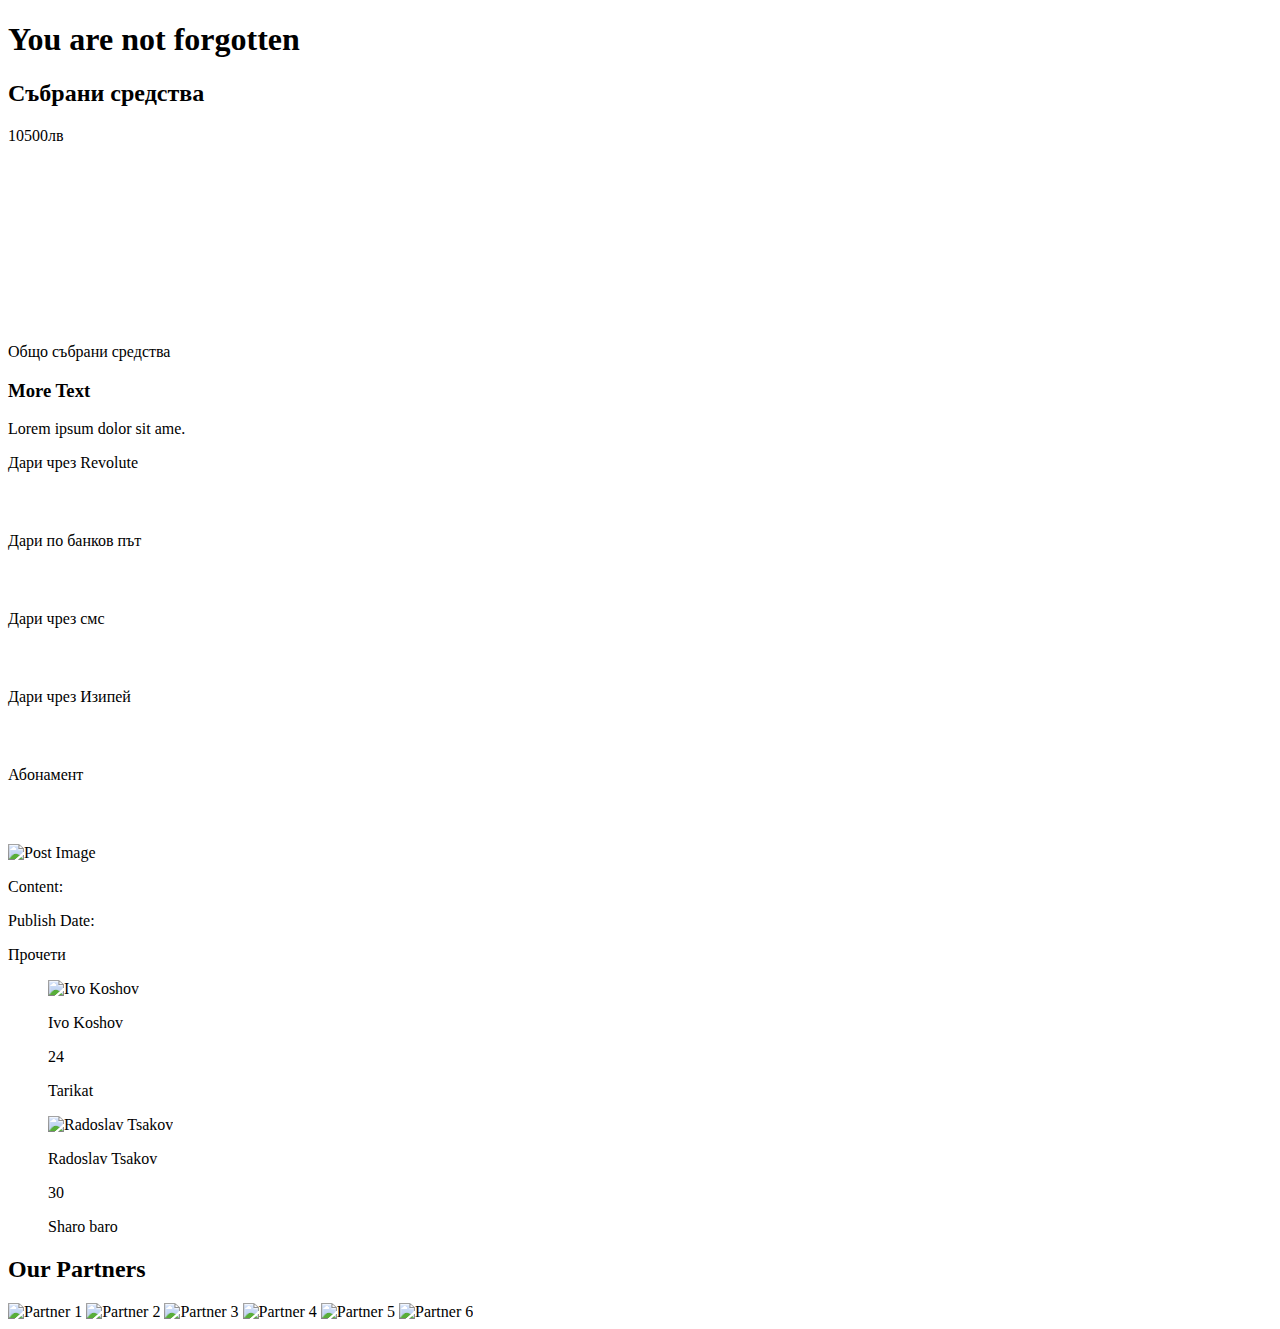
<file: src/main/resources/templates/index.html>
<!DOCTYPE html>
<html xmlns:th="http://www.w3.org/1999/xhtml">
<head>
  <title>Company Website</title>
  <meta charset="UTF-8">
  <link rel="stylesheet" th:href="@{/css/styles.css}">
</head>

<body>
<header>
  <div th:replace="~{fragments/before-header}">
  </div>
  <h1><a th:href="@{/index}">You are not forgotten</a></h1>
  <nav th:replace="~{fragments/navigation}">
  </nav>
</header>

<section class="main-section">
  <div class="main-container">
    <aside >
      <h2>Събрани средства</h2>
      <div class="fakeimg" style="height:200px;">10500лв</div>
      <p>Общо събрани средства</p>
      <h3>More Text</h3>
      <p>Lorem ipsum dolor sit ame.</p>
      <div class="fakeimg" style="height:60px;">Дари чрез Revolute</div><br>
      <div class="fakeimg" style="height:60px;">Дари по банков път</div><br>
      <div class="fakeimg" style="height:60px;">Дари чрез смс</div><br>
      <div class="fakeimg" style="height:60px;">Дари чрез Изипей</div><br>
      <div class="fakeimg" style="height:60px;">Абонамент</div><br>
    </aside>
    <main>
      <article class="news-post" th:each="post : ${posts}">
        <div class="image-container">
          <img th:src="@{'/images/post_images/' + ${post.imageFilename}}" alt="Post Image" width="600" height="500">
        </div>
        <div>
          <p>Content: <span th:text="${#strings.substring(post.content, 0, 30)} + '...'"></span></p>
          <p>Publish Date: <span th:text="${post.publishDate}"></span></p>
        </div>
        <div class="read-more">
          <a th:href="@{'/post/' + ${post.id}}">Прочети</a>
        </div>
      </article>
    </main>
  </div>
</section>

<section class="team-section">
  <figure class="person">
    <img th:src="@{/images/ivo_test.jpg}" alt="Ivo Koshov">
    <figcaption class="person-info">
      <p>Ivo Koshov</p>
      <p>24</p>
      <p>Tarikat</p>
    </figcaption>
  </figure>
  <figure class="person">
    <img th:src="@{/images/rado_test.jpg}" alt="Radoslav Tsakov">
    <figcaption class="person-info">
      <p>Radoslav Tsakov</p>
      <p>30</p>
      <p>Sharo baro</p>
    </figcaption>
  </figure>
</section>

<section class="partners-section">
  <div class="partners">
    <h2>Our Partners</h2>
    <div class="partner-logos">
      <img th:src="@{/images/download.png}" alt="Partner 1">
      <img th:src="@{/images/download.png}" alt="Partner 2">
      <img th:src="@{/images/download.png}" alt="Partner 3">
      <img th:src="@{/images/download.png}" alt="Partner 4">
      <img th:src="@{/images/download.png}" alt="Partner 5">
      <img th:src="@{/images/download.png}" alt="Partner 6">


      <!-- Добавете снимките на вашите партньори тук -->
    </div>
  </div>
</section>
</div>
<!-- Sidebar -->


<!-- Footer -->
<footer th:replace="~{fragments/footer}">

</footer>
</body>
</file>
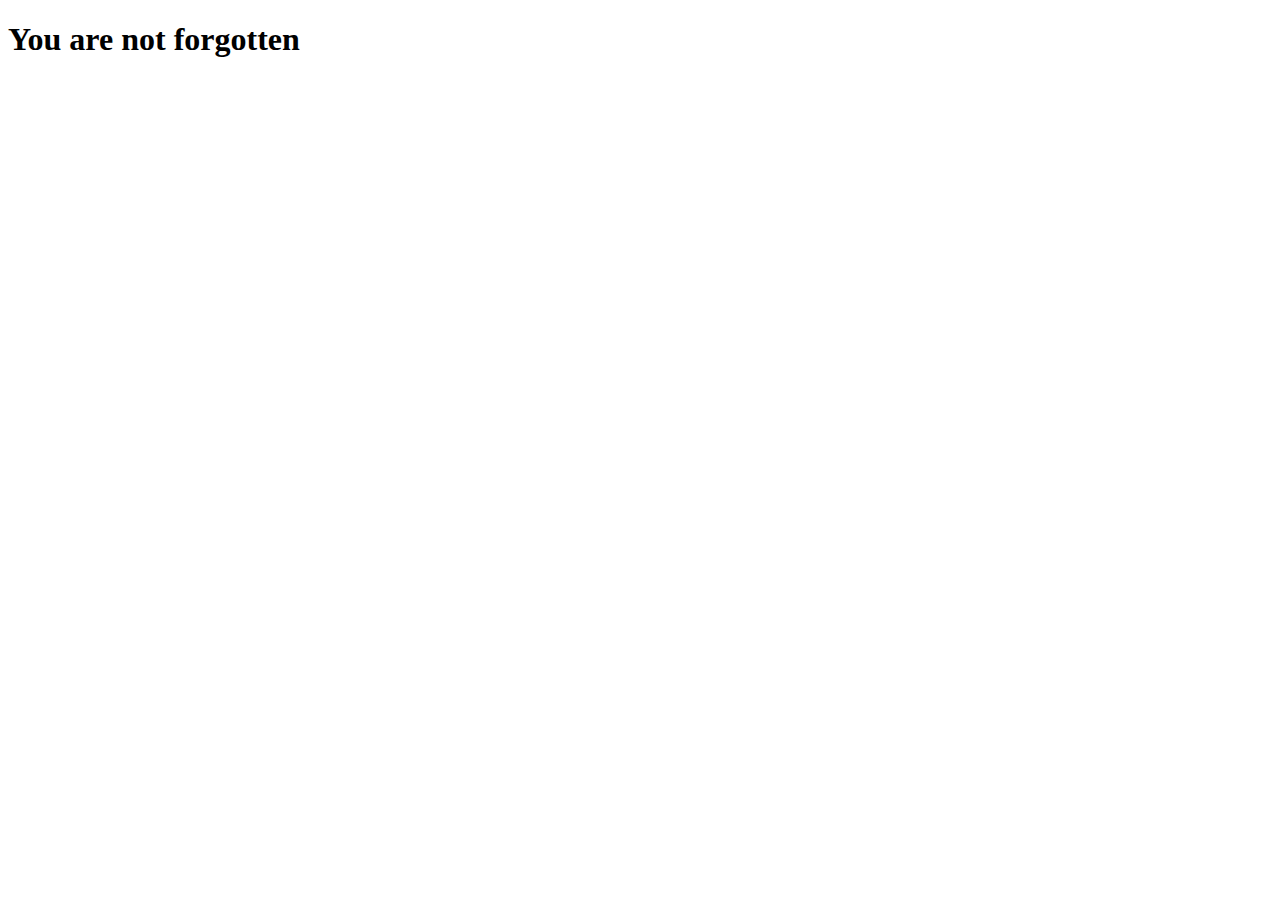
<file: src/main/resources/templates/become-volunteer.html>
<!DOCTYPE html>
<html lang="en" xmlns:th="http://www.w3.org/1999/xhtml">
<head>
    <meta charset="UTF-8">
    <title>Title</title>
    <link rel="stylesheet" th:href="@{/css/styles.css}">

</head>
<body>
<header>
    <div th:replace="~{fragments/before-header}">
    </div>
    <h1><a th:href="@{/index}">You are not forgotten</a></h1>
    <nav th:replace="~{fragments/navigation}">
    </nav>
</header>
<footer th:replace="~{fragments/footer}">

</footer>
</body>
</html>
</file>
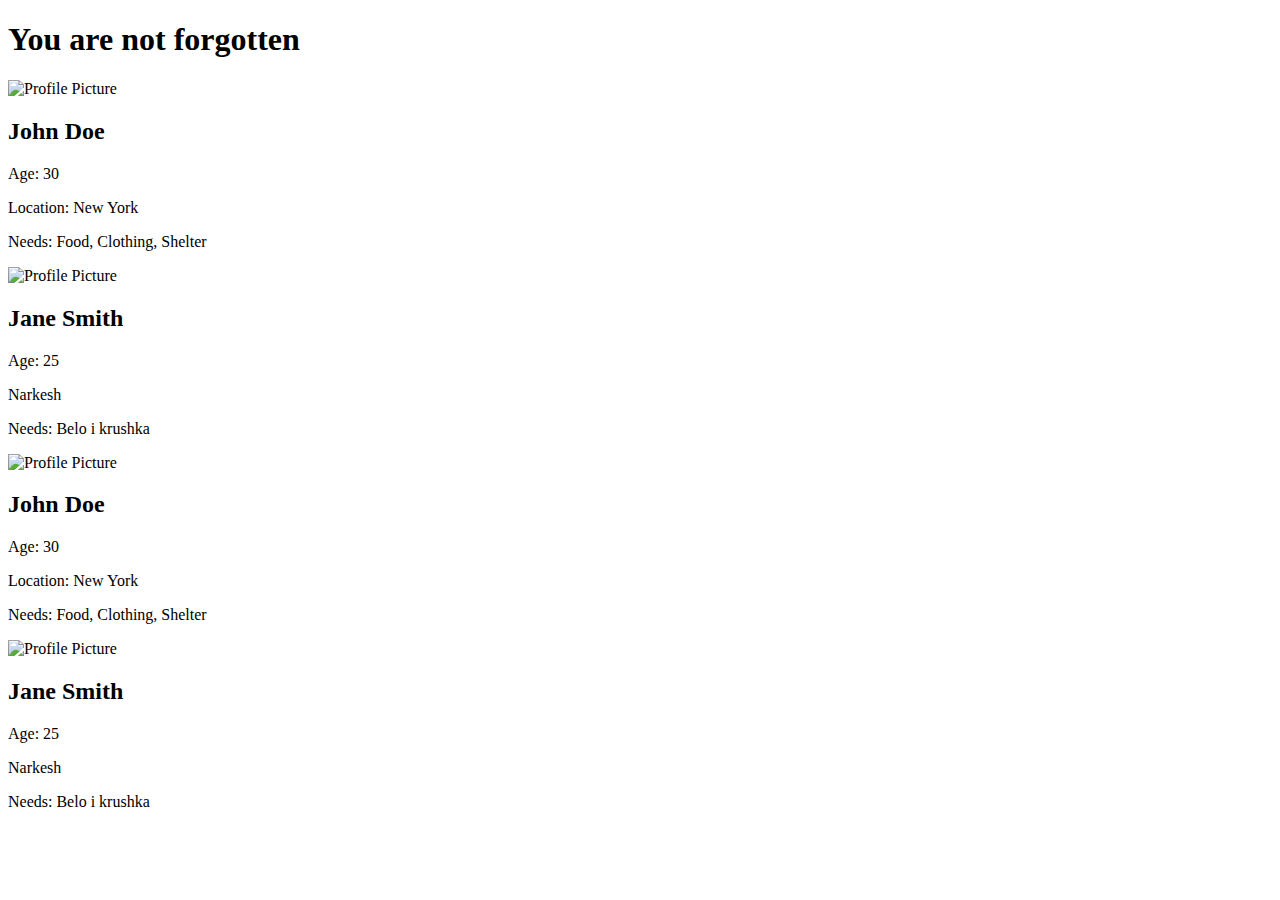
<file: src/main/resources/templates/help-someone.html>
<!DOCTYPE html>
<html lang="en" xmlns:th="http://www.w3.org/1999/xhtml">
<head>
    <meta charset="UTF-8">
    <title>Title</title>
    <link rel="stylesheet" th:href="@{/css/styles.css}">

</head>
<body>

<!-- Header -->
<header>
    <div th:replace="~{fragments/before-header}">
    </div>
    <h1><a th:href="@{/index}">You are not forgotten</a></h1>
    <nav th:replace="~{fragments/navigation}">
    </nav>
</header>

<section class="people-cards">
    <div class="profile-card">
        <div class="people-image-container">
            <img th:src="@{/images/komardjiq.png}" alt="Profile Picture" width="400" height="400">
        </div>

        <div class="profile-details">
            <h2>John Doe</h2>
            <p>Age: 30</p>
            <p>Location: New York</p>
            <p>Needs: Food, Clothing, Shelter</p>
        </div>
    </div>
    </div>
    <div class="profile-card">
        <div class="people-image-container">
            <img th:src="@{/images/images2.png}" alt="Profile Picture" width="400" height="400">
        </div>
        <div class="profile-details">
            <h2>Jane Smith</h2>
            <p>Age: 25</p>
            <p>Narkesh</p>
            <p>Needs: Belo i krushka</p>
        </div>
    </div>
    <div class="profile-card">
        <div class="people-image-container">
            <img th:src="@{/images/narkomanka.png}" alt="Profile Picture" width="400" height="400">
        </div>

        <div class="profile-details">
            <h2>John Doe</h2>
            <p>Age: 30</p>
            <p>Location: New York</p>
            <p>Needs: Food, Clothing, Shelter</p>
        </div>
    </div>
    <div class="profile-card">
        <div class="people-image-container">
            <img th:src="@{images/izklqsqh.png}" alt="Profile Picture" width="400" height="400">
        </div>
        <div class="profile-details">
            <h2>Jane Smith</h2>
            <p>Age: 25</p>
            <p>Narkesh</p>
            <p>Needs: Belo i krushka</p>
        </div>
    </div>
</section>
<footer th:replace="~{fragments/footer}">

</footer>
</body>
</html>
</file>
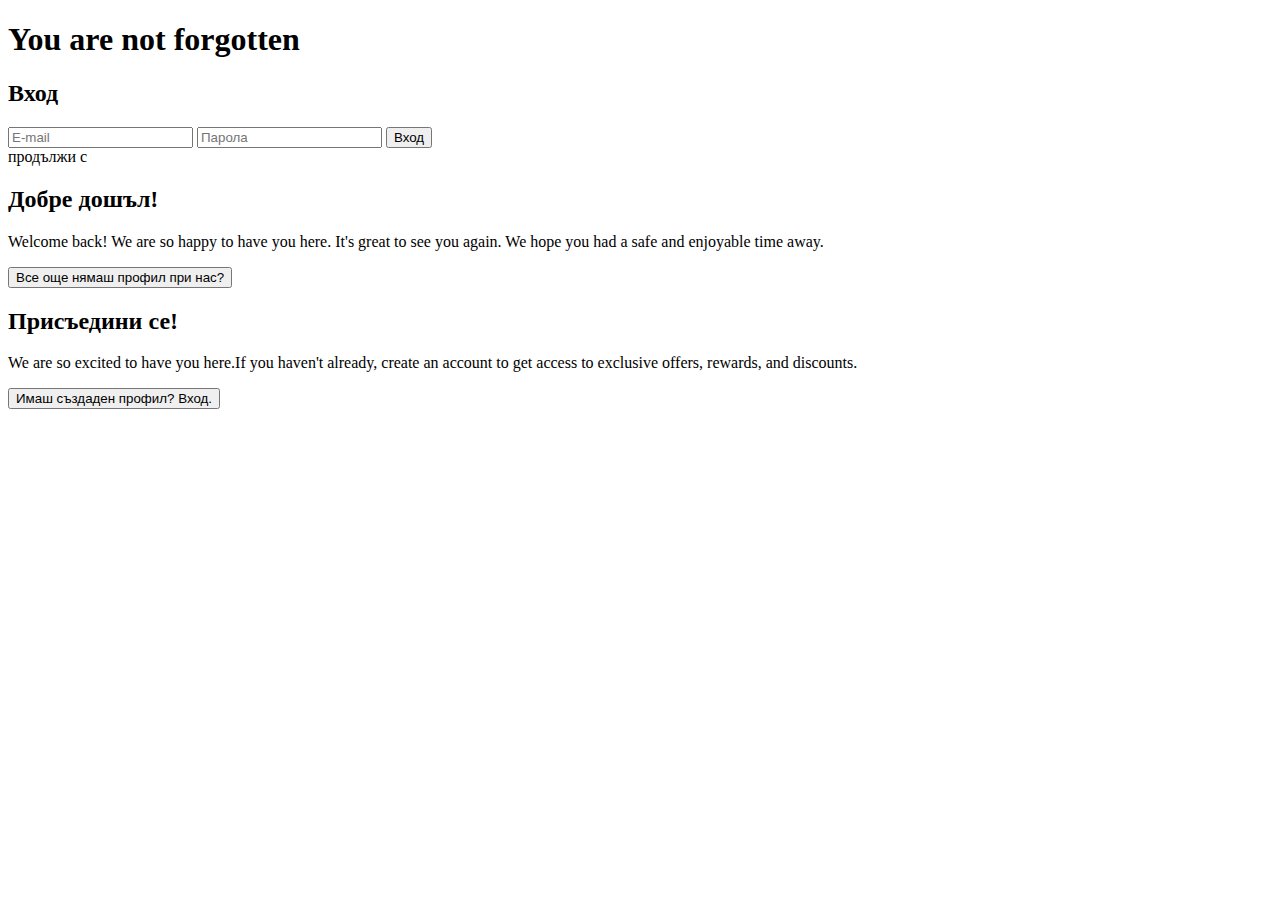
<file: src/main/resources/templates/login.html>
<!DOCTYPE html>
<html lang="en" xmlns:th="http://www.w3.org/1999/xhtml">
<head>
    <meta charset="UTF-8">
    <title>Title</title>
    <link rel="stylesheet" th:href="@{/css/styles.css}">
</head>
<body>
<header>
    <div th:replace="~{fragments/before-header}">
    </div>
    <h1><a th:href="@{/index}">You are not forgotten</a></h1>
    <nav th:replace="~{fragments/navigation}">
    </nav>
</header>
<div class="container">
    <div class="forms-container">
        <div th:replace="~{fragments/register}"></div>
        <div class="form-control signin-form">
            <form th:action="@{/user/sign-in}" th:method="post">
                <h2>Вход</h2>
                <input type="text" name="email"  id="email" placeholder="E-mail" required />
                <input type="password" name="password" id="password" placeholder="Парола" required />
                <button>Вход</button>
            </form>
            <span>продължи с</span>
            <div class="socials">
                <i class="fab fa-facebook-f"></i>
                <i class="fab fa-google-plus-g"></i>
                <i class="fab fa-linkedin-in"></i>
            </div>
        </div>
    </div>
    <div class="intros-container">
        <div class="intro-control signin-intro">
            <div class="intro-control__inner">
                <h2>Добре дошъл!</h2>
                <p>
                    Welcome back! We are so happy to have you here. It's great to see you again. We hope you had a safe and enjoyable time away.
                </p>
                <button id="signup-btn">Все още нямаш профил при нас?</button>
            </div>
        </div>
        <div class="intro-control signup-intro">
            <div class="intro-control__inner">
                <h2>Присъедини се!</h2>
                <p>
                    We are so excited to have you here.If you haven't already, create an account to get access to exclusive offers, rewards, and discounts.
                </p>
                <button id="signin-btn">Имаш създаден профил? Вход.</button>
            </div>
        </div>
    </div>
</div>
<script th:src="@{/js/sign-in-to-sign-up.js}"></script>
</body>
</html>
</file>
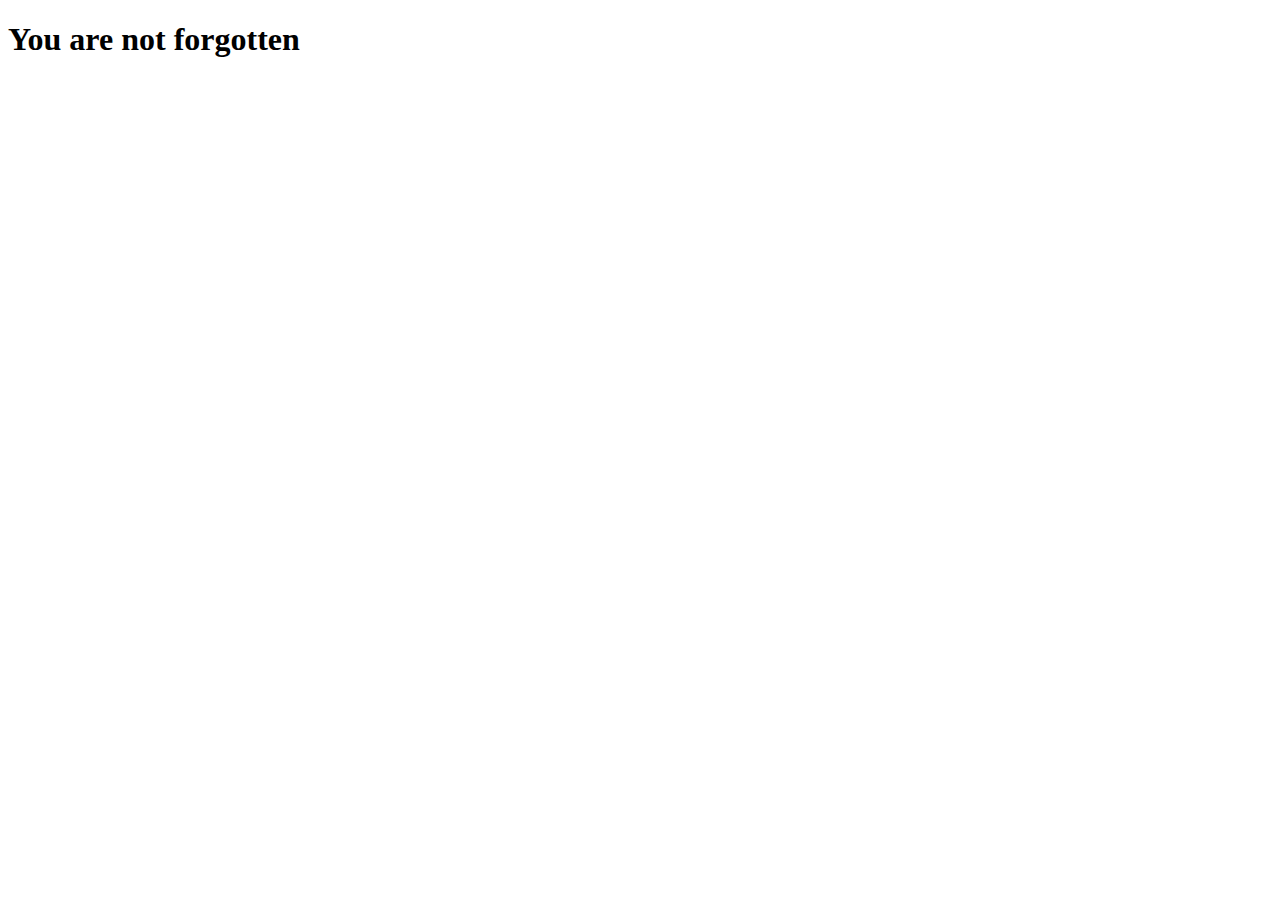
<file: src/main/resources/templates/post.html>
<!DOCTYPE html>
<html lang="en" xmlns:th="http://www.w3.org/1999/xhtml">
<head>
    <meta charset="UTF-8">
    <title>Title</title>
</head>
<body>
<header>
    <div th:replace="~{fragments/before-header}">
    </div>
    <h1><a th:href="@{/index}">You are not forgotten</a></h1>
    <nav th:replace="~{fragments/navigation}">
    </nav>
</header>

</body>
</html>
</file>
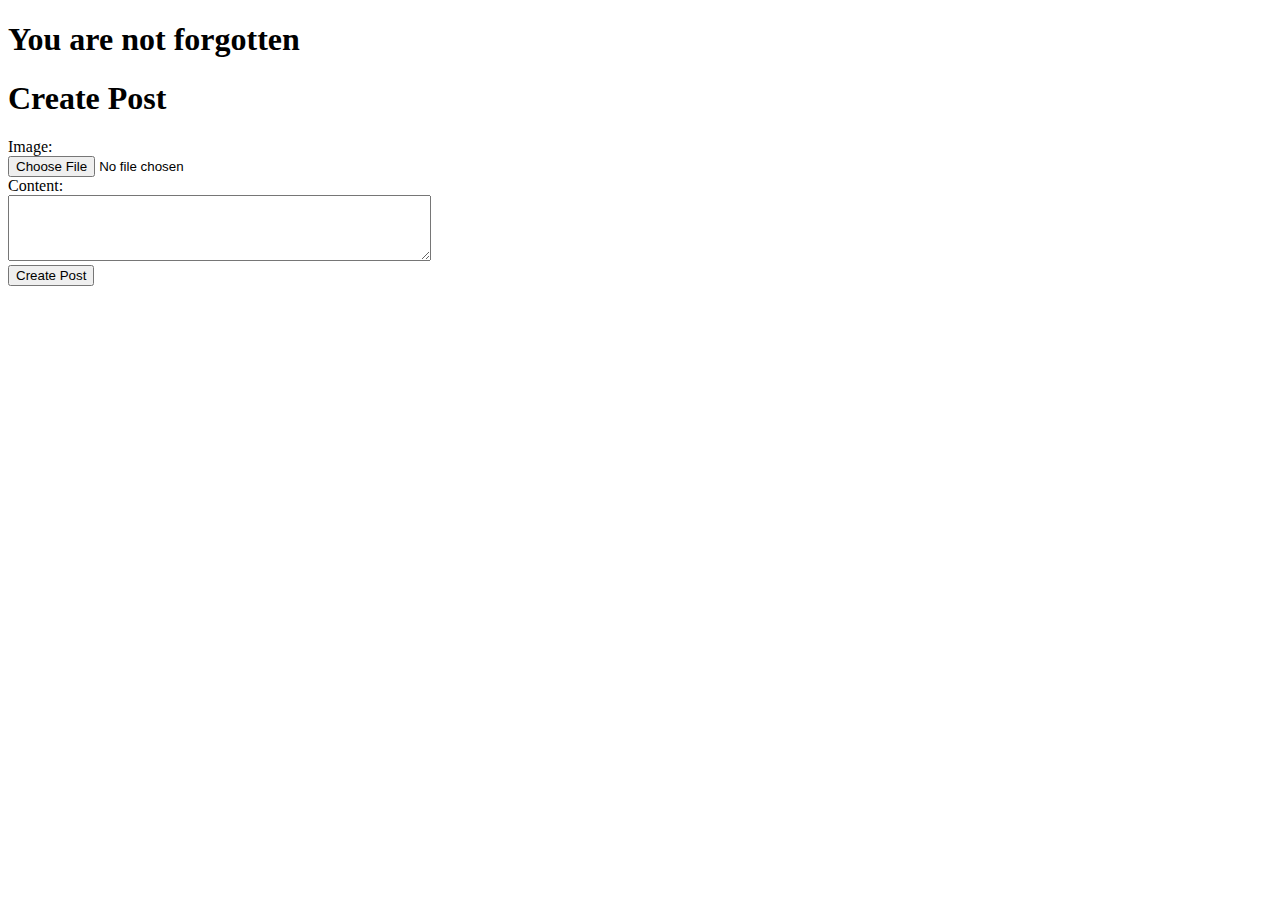
<file: src/main/resources/templates/upload-post.html>
<!DOCTYPE html>
<html lang="en" xmlns:th="http://www.w3.org/1999/xhtml">
<head>
    <meta charset="UTF-8">
    <title>Title</title>
    <link rel="stylesheet" th:href="@{/css/styles.css}">

</head>
<body>
<header>
    <div th:replace="~{fragments/before-header}">
    </div>
    <h1><a th:href="@{/index}">You are not forgotten</a></h1>
    <nav th:replace="~{fragments/navigation}">
    </nav>
</header>
<h1>Create Post</h1>
<form id="postForm" enctype="multipart/form-data">
    <label for="image">Image:</label><br>
    <input type="file" id="image" name="image" accept="image/*" required><br>

    <label for="content">Content:</label><br>
    <textarea id="content" name="content" rows="4" cols="50" required></textarea><br>


    <button type="submit">Create Post</button>
</form>
<footer th:replace="~{fragments/footer}">

</footer>
</body>
<script>
    document.addEventListener("DOMContentLoaded", function() {
    const form = document.getElementById("postForm");


    form.addEventListener("submit", function(event) {
        event.preventDefault(); // Prevent default form submission


        const image = document.getElementById("image").files[0];
        const content = document.getElementById("content").value;

        const formData = new FormData();
        formData.append("image", image);
        formData.append("content", content);


        // Send POST request
        fetch("/upload-post", {
            method: "POST",
            body: formData
        })
        .then(response => {
            if (!response.ok) {
                throw new Error("Failed to create post");
            }
            return response.text();
        })
        .then(data => {
            console.log(data); // Log response from the server
            alert(data);
            form.reset(); // Reset form fields
        })
        .catch(error => {
            console.error("Error:", error);
             alert("Error: " + error.message);
        });
    });
});
</script>
</body>
</html>
</file>
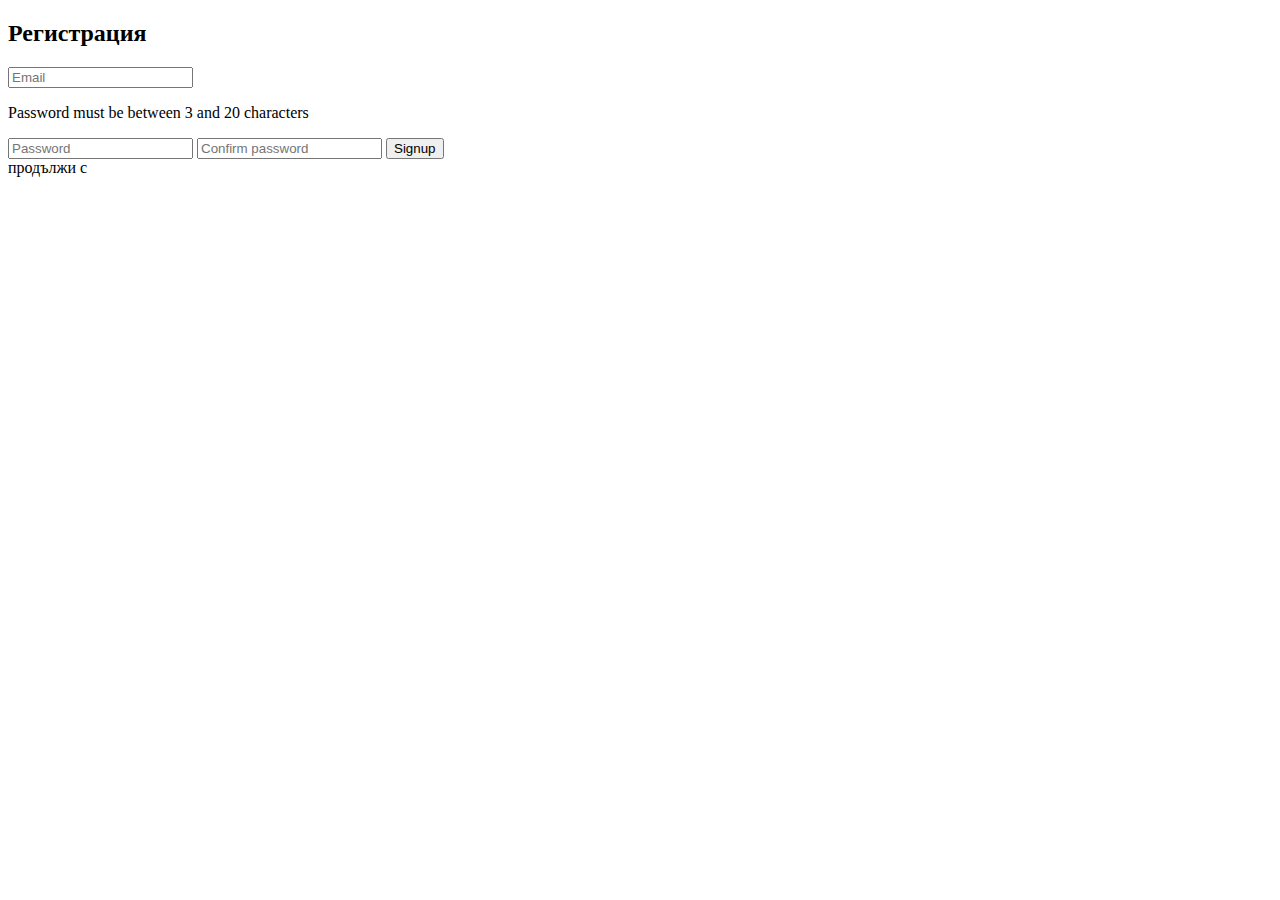
<file: src/main/resources/templates/fragments/register.html>
<!DOCTYPE html>
<html lang="en" xmlns:th="http://www.w3.org/1999/xhtml">
<head>
    <meta charset="UTF-8">
    <title>Title</title>
</head>

<body>
<div th:fragment="register-form" class="form-control signup-form">
  <form th:action="@{/user/signup}" th:method="POST" th:object="${userRegistrationModel}">
    <h2>Регистрация</h2>
    <p class="error" th:if="${#fields.hasErrors('email')}" th:errors="*{email}"></p>
    <input type="email" name="email" th:field="*{email}" placeholder="Email" required />
    <p class="error" th:if="${#fields.hasErrors('password')}" th:errors="*{password}">Password must be between 3 and 20 characters</p>
    <input type="password" name="password" th:field="*{password}" placeholder="Password" minlength="3" autocomplete="new-password" required />
    <input type="password" name="confirmPassword" th:field="*{confirmPassword}" placeholder="Confirm password" minlength="3" autocomplete="new-password" required />
    <button>Signup</button>
  </form>
  <span>продължи с</span>
  <div class="socials">
    <i class="fab fa-facebook-f"></i>
    <i class="fab fa-google-plus-g"></i>
    <i class="fab fa-linkedin-in"></i>
  </div>
</div>
</body>
</html>
</file>
